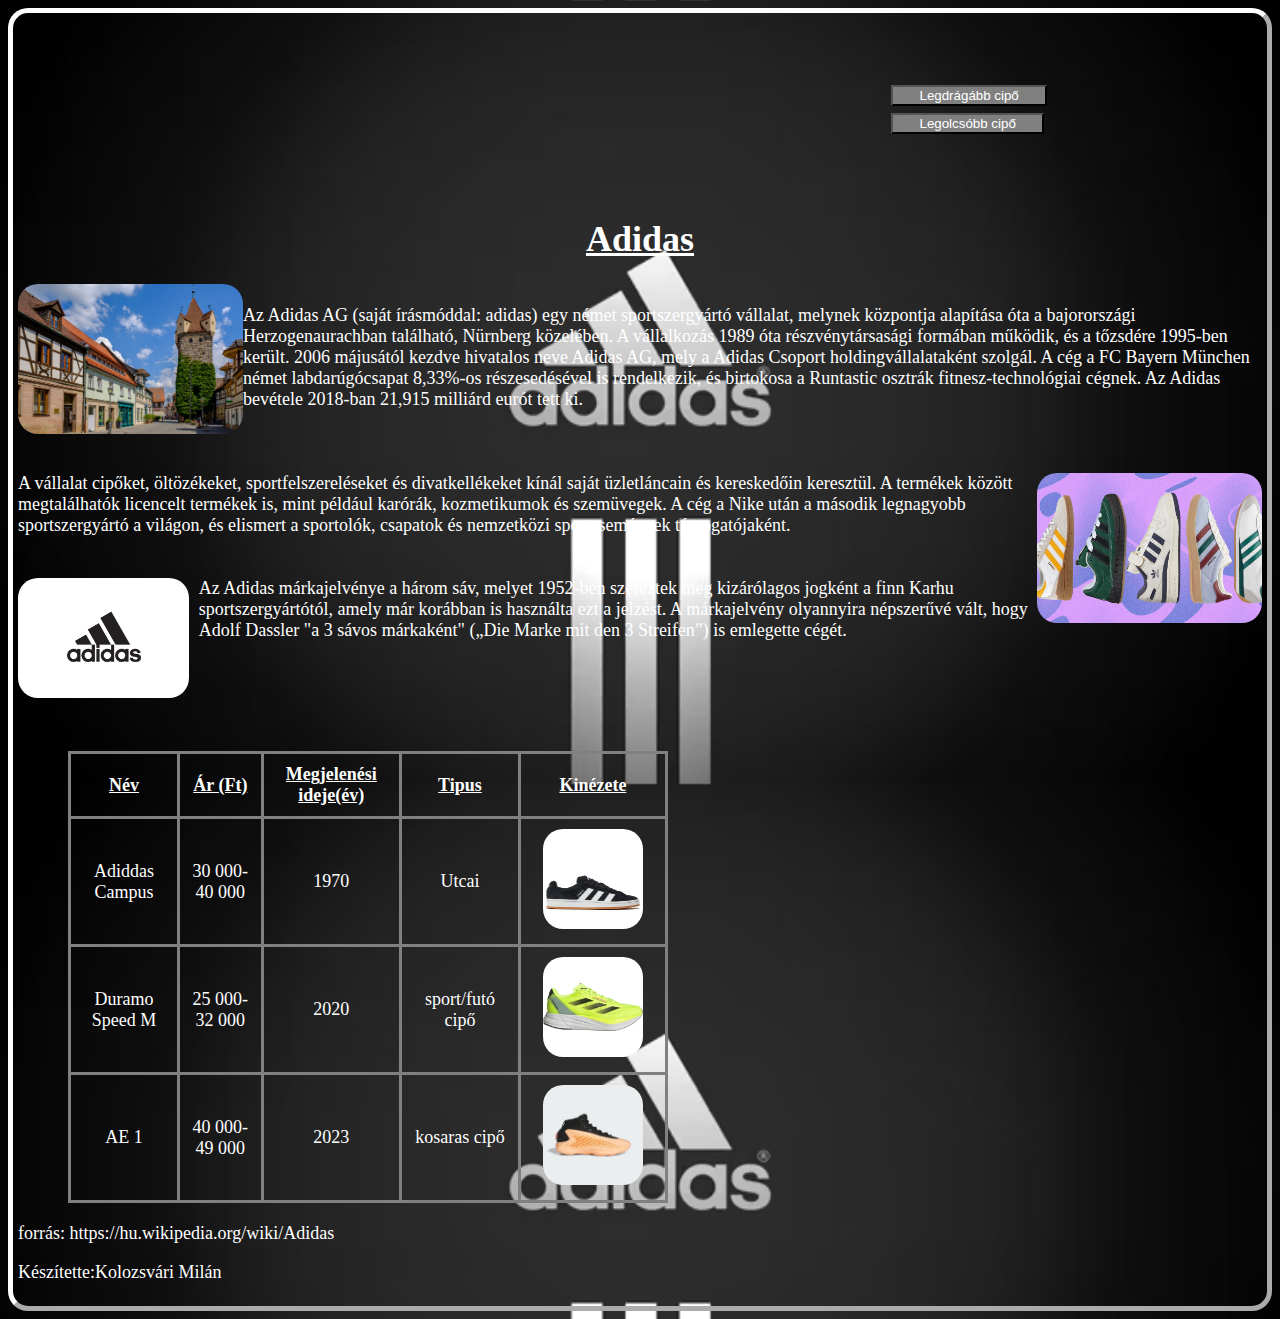
<file: index.html>
<!DOCTYPE html>
<html lang="hu">
<head>
    <meta charset="UTF-8">
    <meta name="viewport" content="width=device-width, initial-scale=1.0">
    <title>Document</title>
    <link rel="stylesheet" href="adidas.css">
</head>
<body style="color: white;">
    <div class="banner">
        <div class="navbar">
            <ul>
                <button type="button" class="btn btn-outline-succes"><li><a href="legdragabb.html">Legdrágább cipő</a></li>
                </button>
                <button  type="button" class="btn btn-outline-succes">
                    <li><a href="legolcsobb.html">Legolcsóbb cipő</a></li>
                </button>
            </ul>
        </div>
    </div>

             <h1><a href="https://www.adidas.com/us" style="color: white; text-decoration: underline;">Adidas</a></h1>
        <p><img src="licensed-image.jpg" alt="" title="Itt alapították meg az Adidast: Herzogenaurach, Németország" style="height: 150px; float: left;"><br>Az Adidas AG (saját írásmóddal: adidas) egy német sportszergyártó vállalat, melynek központja alapítása óta a bajorországi Herzogenaurachban található, Nürnberg közelében. A vállalkozás 1989 óta részvénytársasági formában működik, és a tőzsdére 1995-ben került. 2006 májusától kezdve hivatalos neve Adidas AG, mely a Adidas Csoport holdingvállalataként szolgál. A cég a FC Bayern München német labdarúgócsapat 8,33%-os részesedésével is rendelkezik, és birtokosa a Runtastic osztrák fitnesz-technológiai cégnek. Az Adidas bevétele 2018-ban 21,915 milliárd eurót tett ki.</br><br><br>
        <br><img src="adidas-sneakers.webp" alt="" title="Az Adidas cipőket,öltözékeket,sportfelszereléseket gyárt" style="height: 150px; float: right;">A vállalat cipőket, öltözékeket, sportfelszereléseket és divatkellékeket kínál saját üzletláncain és kereskedőin keresztül. A termékek között megtalálhatók licencelt termékek is, mint például karórák, kozmetikumok és szemüvegek. A cég a Nike után a második legnagyobb sportszergyártó a világon, és elismert a sportolók, csapatok és nemzetközi sportesemények támogatójaként.</br><br>
        <br><img src="Adidas-logo.webp" alt="" title="Adidas Logo" style="margin-right: 10px; height: 120px; float: left; width: 100;">Az Adidas márkajelvénye a három sáv, melyet 1952-ben szereztek meg kizárólagos jogként a finn Karhu sportszergyártótól, amely már korábban is használta ezt a jelzést. A márkajelvény olyannyira népszerűvé vált, hogy Adolf Dassler "a 3 sávos márkaként" („Die Marke mit den 3 Streifen”) is emlegette cégét.</p><br><br>
 <table>
    <tr>
        <th style="text-decoration: underline;">Név</th>
        <th style="text-decoration: underline;">Ár (Ft)</th>
        <th style="text-decoration: underline;">Megjelenési ideje(év)</th>
        <th style="text-decoration: underline;">Tipus</th>
        <th style="text-decoration: underline;">Kinézete</th>
    </tr>
    <tr>
        <td>Adiddas Campus</td>
        <td>30 000-40 000</td>
        <td>1970</td>
        <td>Utcai</td>
        <td><img src="adidas-cipo-campus-00s-j-hq6638-fekete-0000303316440.jpg" alt="" style="height: 100px; width: 100px;"></td>
    </tr>
    <tr>
        <td>Duramo Speed M</td>
        <td>25 000-32 000</td>
        <td>2020</td>
        <td>sport/futó cipő</td>
        <td><img src="adidas-duramo-speed-m_0.jpg" alt="" style="height: 100px; width: 100px;"></td>
    </tr> 
     <tr>
        <td>AE 1</td>
        <td>40 000-49 000</td>
        <td>2023</td>
        <td>kosaras cipő</td>
        <td><img src="AE_1_With_Love_Basketball_Shoes_Kids_Orange_IF1883_01_standard.avif" alt="" style="width: 100px; height: 100px;"></td>
    </tr>
 </table>

 <footer>
    forrás:
    <a href="https://hu.wikipedia.org/wiki/Adidas">https://hu.wikipedia.org/wiki/Adidas</a>
    <p>Készítette:Kolozsvári Milán</p>
 </footer>
</body>
</html>
</file>
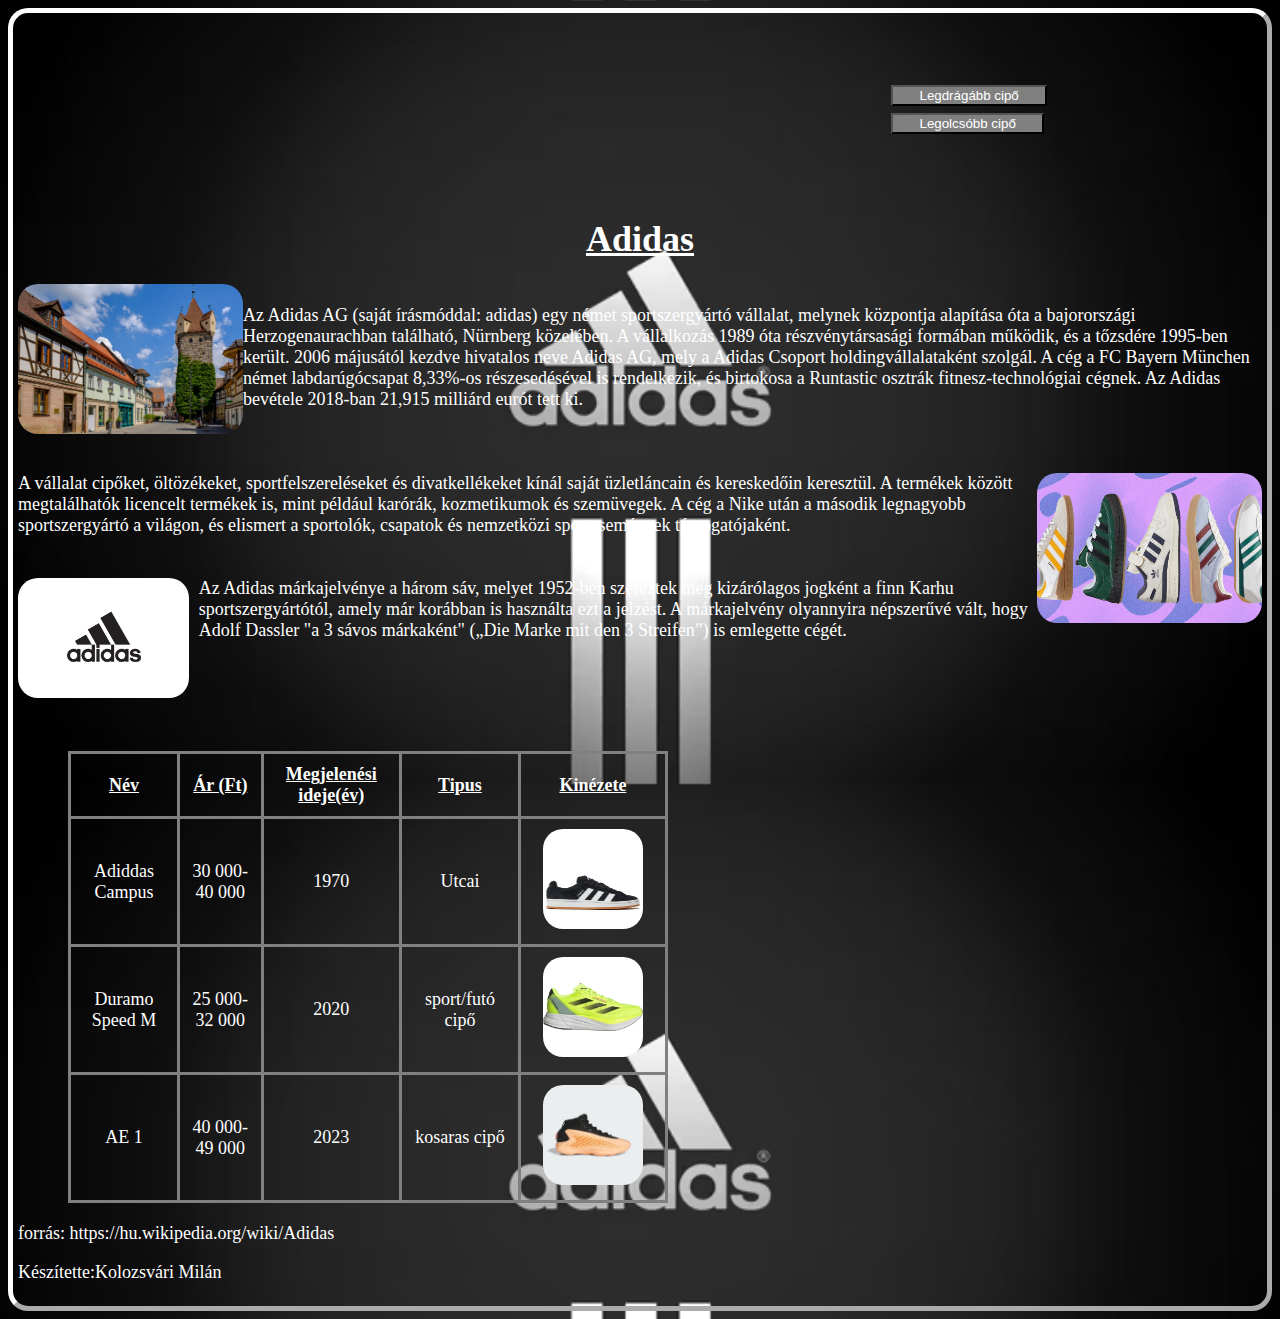
<file: adidas.html>
<!DOCTYPE html>
<html lang="hu">
<head>
    <meta charset="UTF-8">
    <meta name="viewport" content="width=device-width, initial-scale=1.0">
    <title>Document</title>
    <link rel="stylesheet" href="adidas.css">
</head>
<body style="color: white;">
    <div class="banner">
        <div class="navbar">
            <ul>
                <button type="button" class="btn btn-outline-succes"><li><a href="legdragabb.html">Legdrágább cipő</a></li>
                </button>
                <button  type="button" class="btn btn-outline-succes">
                    <li><a href="legolcsobb.html">Legolcsóbb cipő</a></li>
                </button>
            </ul>
        </div>
    </div>

             <h1><a href="https://www.adidas.com/us" style="color: white; text-decoration: underline;">Adidas</a></h1>
        <p><img src="licensed-image.jpg" alt="" title="Itt alapították meg az Adidast: Herzogenaurach, Németország" style="height: 150px; float: left;"><br>Az Adidas AG (saját írásmóddal: adidas) egy német sportszergyártó vállalat, melynek központja alapítása óta a bajorországi Herzogenaurachban található, Nürnberg közelében. A vállalkozás 1989 óta részvénytársasági formában működik, és a tőzsdére 1995-ben került. 2006 májusától kezdve hivatalos neve Adidas AG, mely a Adidas Csoport holdingvállalataként szolgál. A cég a FC Bayern München német labdarúgócsapat 8,33%-os részesedésével is rendelkezik, és birtokosa a Runtastic osztrák fitnesz-technológiai cégnek. Az Adidas bevétele 2018-ban 21,915 milliárd eurót tett ki.</br><br><br>
        <br><img src="adidas-sneakers.webp" alt="" title="Az Adidas cipőket,öltözékeket,sportfelszereléseket gyárt" style="height: 150px; float: right;">A vállalat cipőket, öltözékeket, sportfelszereléseket és divatkellékeket kínál saját üzletláncain és kereskedőin keresztül. A termékek között megtalálhatók licencelt termékek is, mint például karórák, kozmetikumok és szemüvegek. A cég a Nike után a második legnagyobb sportszergyártó a világon, és elismert a sportolók, csapatok és nemzetközi sportesemények támogatójaként.</br><br>
        <br><img src="Adidas-logo.webp" alt="" title="Adidas Logo" style="margin-right: 10px; height: 120px; float: left; width: 100;">Az Adidas márkajelvénye a három sáv, melyet 1952-ben szereztek meg kizárólagos jogként a finn Karhu sportszergyártótól, amely már korábban is használta ezt a jelzést. A márkajelvény olyannyira népszerűvé vált, hogy Adolf Dassler "a 3 sávos márkaként" („Die Marke mit den 3 Streifen”) is emlegette cégét.</p><br><br>
 <table>
    <tr>
        <th style="text-decoration: underline;">Név</th>
        <th style="text-decoration: underline;">Ár (Ft)</th>
        <th style="text-decoration: underline;">Megjelenési ideje(év)</th>
        <th style="text-decoration: underline;">Tipus</th>
        <th style="text-decoration: underline;">Kinézete</th>
    </tr>
    <tr>
        <td>Adiddas Campus</td>
        <td>30 000-40 000</td>
        <td>1970</td>
        <td>Utcai</td>
        <td><img src="adidas-cipo-campus-00s-j-hq6638-fekete-0000303316440.jpg" alt="" style="height: 100px; width: 100px;"></td>
    </tr>
    <tr>
        <td>Duramo Speed M</td>
        <td>25 000-32 000</td>
        <td>2020</td>
        <td>sport/futó cipő</td>
        <td><img src="adidas-duramo-speed-m_0.jpg" alt="" style="height: 100px; width: 100px;"></td>
    </tr> 
     <tr>
        <td>AE 1</td>
        <td>40 000-49 000</td>
        <td>2023</td>
        <td>kosaras cipő</td>
        <td><img src="AE_1_With_Love_Basketball_Shoes_Kids_Orange_IF1883_01_standard.avif" alt="" style="width: 100px; height: 100px;"></td>
    </tr>
 </table>

 <footer>
    forrás:
    <a href="https://hu.wikipedia.org/wiki/Adidas">https://hu.wikipedia.org/wiki/Adidas</a>
    <p>Készítette:Kolozsvári Milán</p>
 </footer>
</body>
</html>
</file>
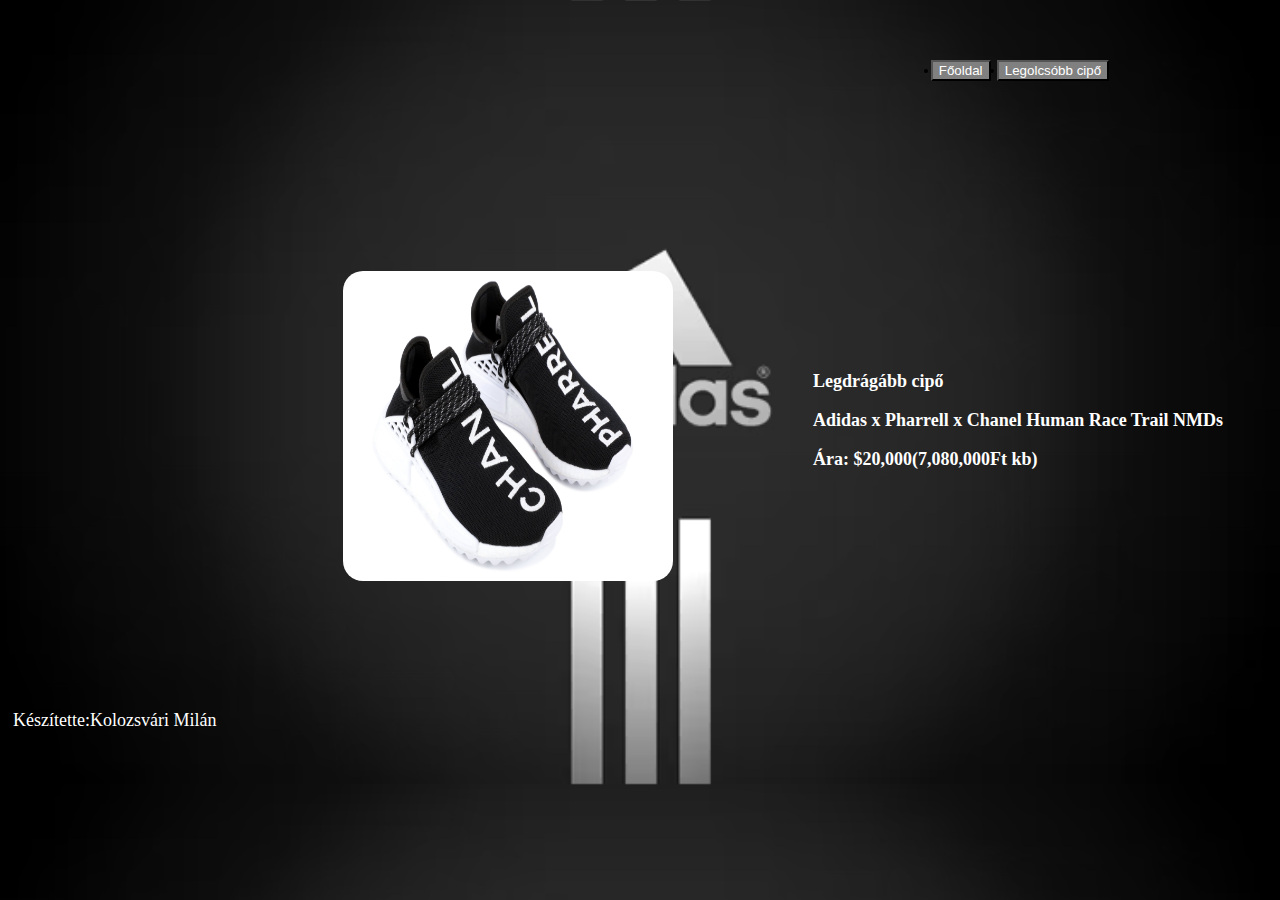
<file: legdragabb.html>
<!DOCTYPE html>
<html lang="en">
<head>
    <meta charset="UTF-8">
    <meta name="viewport" content="width=device-width, initial-scale=1.0">
    <title>Document</title>
    <link rel="stylesheet" href="legdragabb.css">
</head>
<body>
    <div class="banner">
        <div class="navbar">
            <ul>
                <button type="button" class="btn btn-outline-succes"><li><a href="adidas.html">Főoldal</a></li>
                </button>
                <button  type="button" class="btn btn-outline-succes">
                    <li><a href="legolcsobb.html">Legolcsóbb cipő</a></li>
                </button>
            </ul>
        </div>
    </div>
    <div class="ar">
        <img src="5.jpg" alt=""> <h2>Legdrágább cipő<p></p>Adidas x Pharrell x Chanel Human Race Trail NMDs <p> Ára: $20,000(7,080,000Ft kb)</p></h2>
        </div>
    <footer>
        Készítette:Kolozsvári Milán
     </footer>
</body>
</html>
</file>
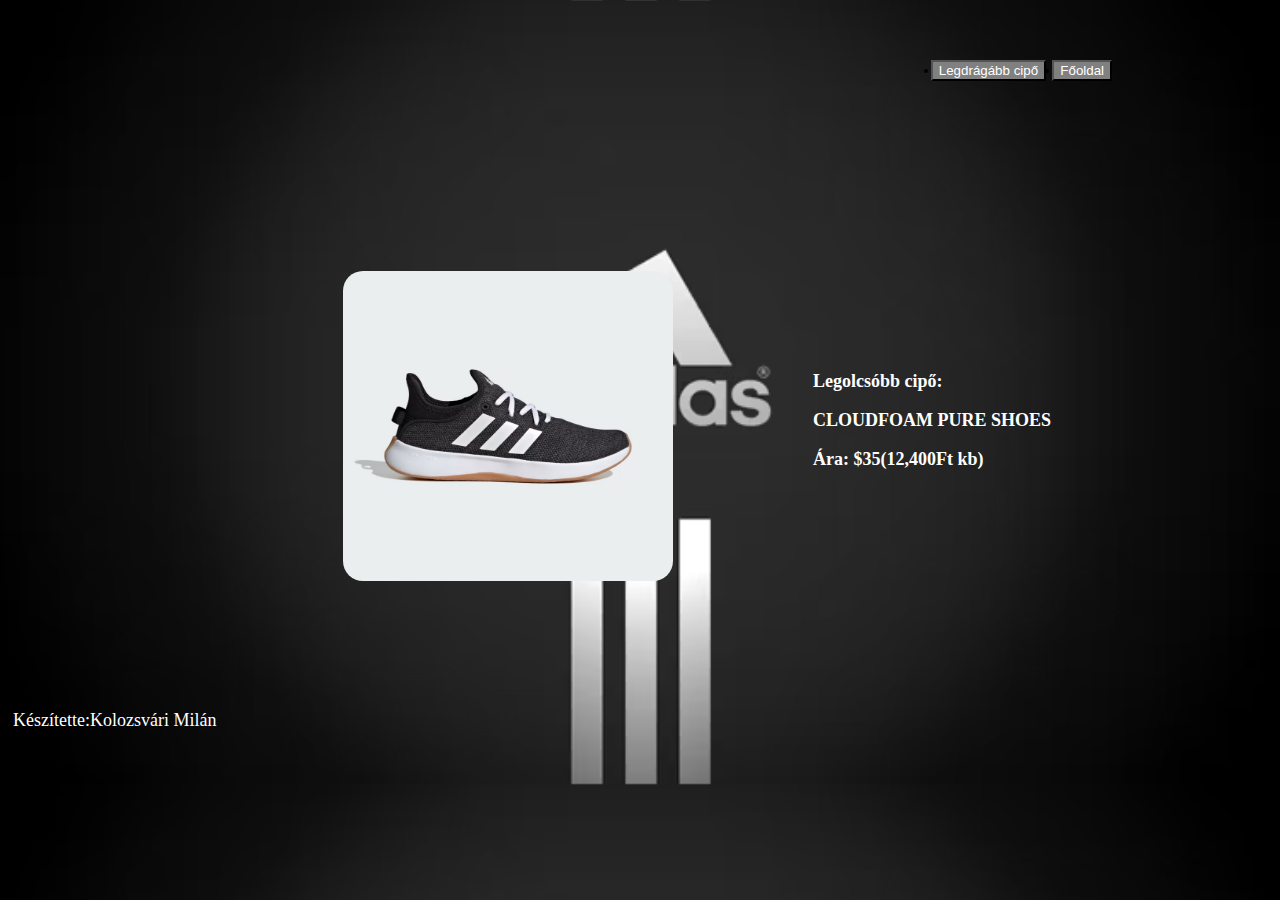
<file: legolcsobb.html>
<!DOCTYPE html>
<html lang="en">
<head>
    <meta charset="UTF-8">
    <meta name="viewport" content="width=device-width, initial-scale=1.0">
    <title>Document</title>
    <link rel="stylesheet" href="legolcsobb.css">
</head>
<body>
    <div class="banner">
        <div class="navbar">
            <ul>
                <button type="button" class="btn btn-outline-succes"><li><a href="legdragabb.html">Legdrágább cipő</a></li>
                </button>
                <button  type="button" class="btn btn-outline-succes">
                    <li><a href="adidas.html">Főoldal</a></li>
                </button>
            </ul>
        </div>
    </div>

    <div class="ar">
    <img src="Cloudfoam_Pure_Shoes_Black_IG2530_01_standard.avif" alt=""> <h2>Legolcsóbb cipő: <p>CLOUDFOAM PURE SHOES</p><p> Ára: $35(12,400Ft kb)</p></h2>
    </div>
    <footer>
     Készítette:Kolozsvári Milán
    </footer>
</body>
</html>
</file>
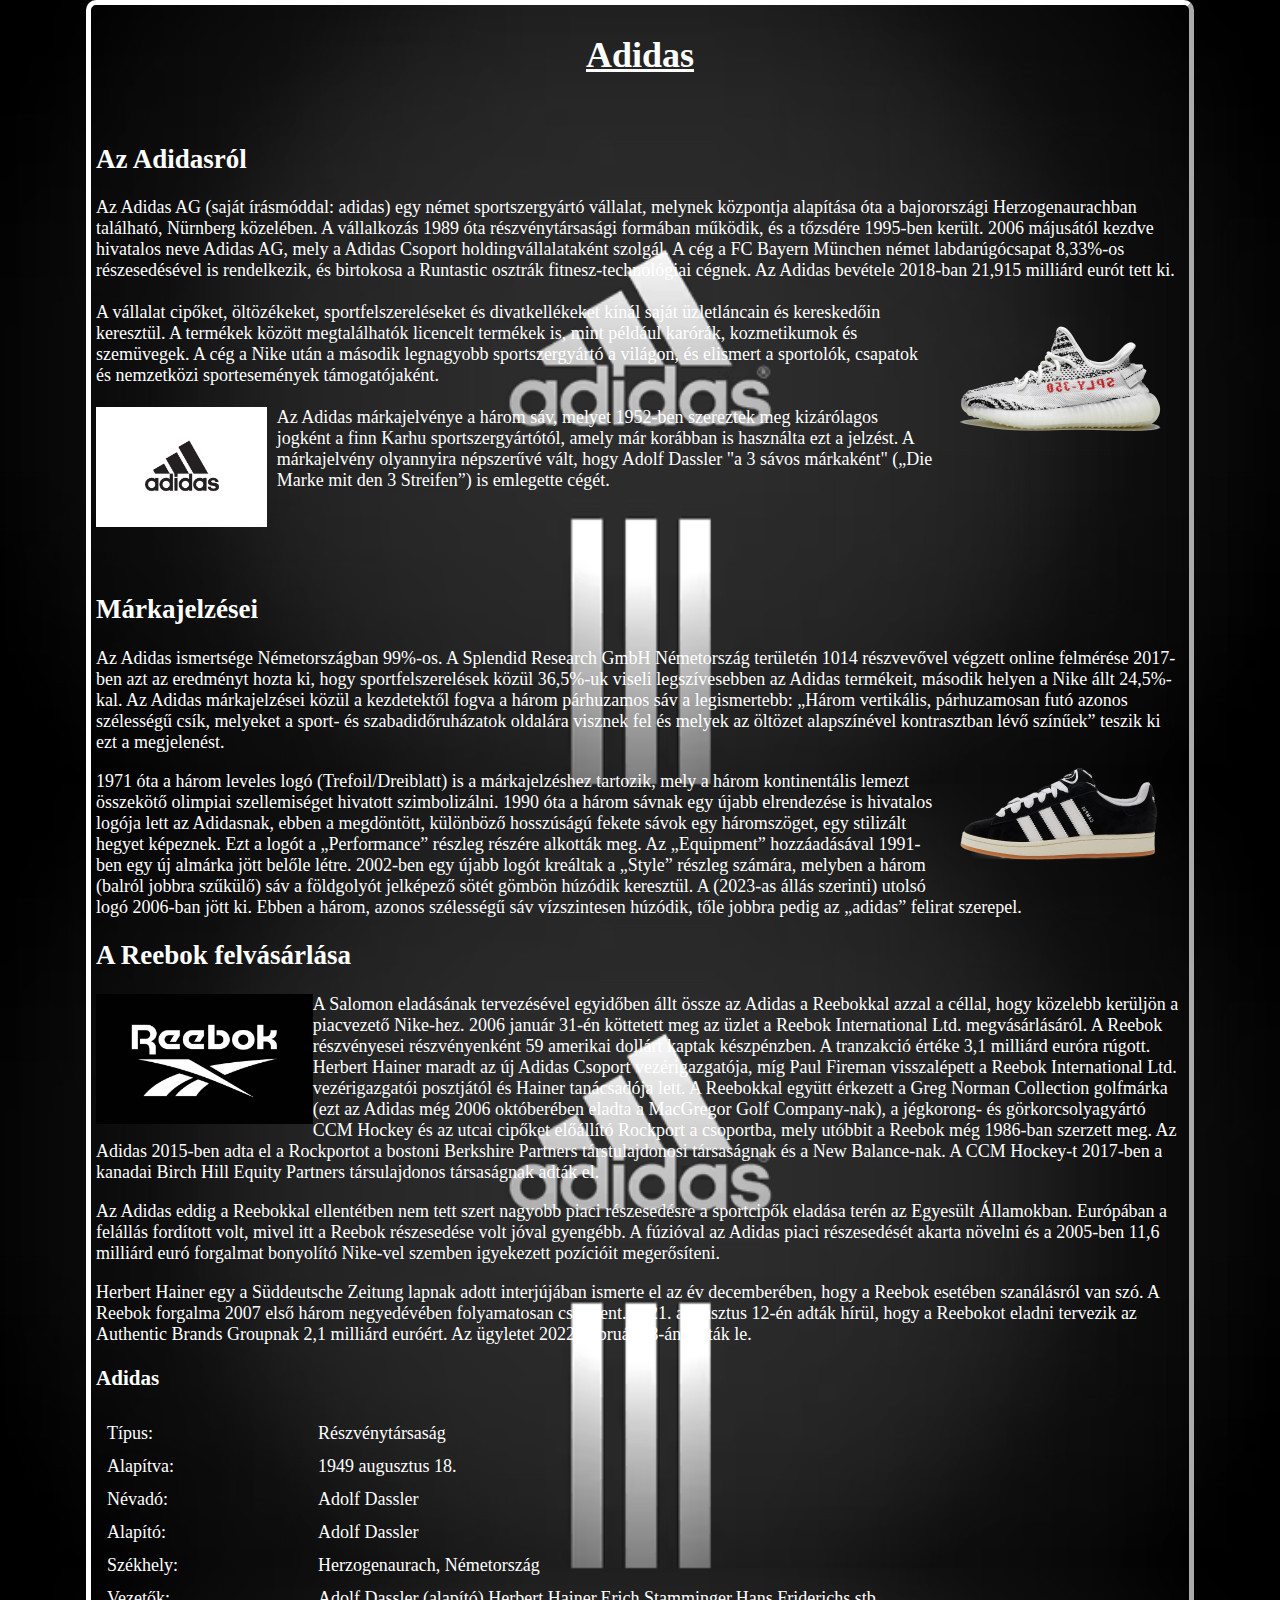
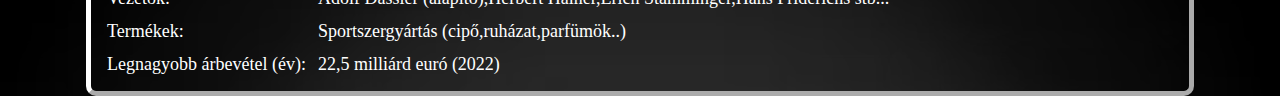
<file: Adidas/adidas.html>
<!DOCTYPE html>
<html lang="hu">
<head>
    <meta charset="UTF-8">
    <meta name="viewport" content="width=device-width, initial-scale=1.0">
    <title>Document</title>
    <link rel="stylesheet" href="adidas.css">
</head>
<body style="color: white;">
        
        <h1><a href="https://www.adidas.com/us" style="color: white;">Adidas</a></h1>
        <br>
            <h2>Az Adidasról</h2>

            Az Adidas AG (saját írásmóddal: adidas) egy német sportszergyártó vállalat, melynek központja alapítása óta a bajorországi Herzogenaurachban található, Nürnberg közelében. A vállalkozás 1989 óta részvénytársasági formában működik, és a tőzsdére 1995-ben került. 2006 májusától kezdve hivatalos neve Adidas AG, mely a Adidas Csoport holdingvállalataként szolgál. A cég a FC Bayern München német labdarúgócsapat 8,33%-os részesedésével is rendelkezik, és birtokosa a Runtastic osztrák fitnesz-technológiai cégnek. Az Adidas bevétele 2018-ban 21,915 milliárd eurót tett ki.</br>
        <br><img src="yeezy-boost-350-v2-197181-1.webp" alt="" title="Az Adidas cipőket,öltözékeket,sportfelszereléseket gyárt" style="height: 150px; float: right;">A vállalat cipőket, öltözékeket, sportfelszereléseket és divatkellékeket kínál saját üzletláncain és kereskedőin keresztül. A termékek között megtalálhatók licencelt termékek is, mint például karórák, kozmetikumok és szemüvegek. A cég a Nike után a második legnagyobb sportszergyártó a világon, és elismert a sportolók, csapatok és nemzetközi sportesemények támogatójaként.</br>
        <br><img src="Adidas-logo.webp" alt="" title="Adidas Logo" style="margin-right: 10px; height: 120px; float: left; width: 100;">Az Adidas márkajelvénye a három sáv, melyet 1952-ben szereztek meg kizárólagos jogként a finn Karhu sportszergyártótól, amely már korábban is használta ezt a jelzést. A márkajelvény olyannyira népszerűvé vált, hogy Adolf Dassler "a 3 sávos márkaként" („Die Marke mit den 3 Streifen”) is emlegette cégét.</p></br><br><br>

        <h2>Márkajelzései</h2>

        <p>Az Adidas ismertsége Németországban 99%-os. A Splendid Research GmbH Németország területén 1014 részvevővel végzett online felmérése 2017-ben azt az eredményt hozta ki, hogy sportfelszerelések közül 36,5%-uk viseli legszívesebben az Adidas termékeit, második helyen a Nike állt 24,5%-kal. Az Adidas márkajelzései közül a kezdetektől fogva a három párhuzamos sáv a legismertebb: „Három vertikális, párhuzamosan futó azonos szélességű csík, melyeket a sport- és szabadidőruházatok oldalára visznek fel és melyek az öltözet alapszínével kontrasztban lévő színűek” teszik ki ezt a megjelenést.<img src="AdidasCampus00sCoreBlack-1_1000x600.webp" alt="" title="Adidas Campus" style="height: 150px; float: right;"></p>

        <p>1971 óta a három leveles logó (Trefoil/Dreiblatt) is a márkajelzéshez tartozik, mely a három kontinentális lemezt összekötő olimpiai szellemiséget hivatott szimbolizálni. 1990 óta a három sávnak egy újabb elrendezése is hivatalos logója lett az Adidasnak, ebben a megdöntött, különböző hosszúságú fekete sávok egy háromszöget, egy stilizált hegyet képeznek. Ezt a logót a „Performance” részleg részére alkották meg. Az „Equipment” hozzáadásával 1991-ben egy új almárka jött belőle létre. 2002-ben egy újabb logót kreáltak a „Style” részleg számára, melyben a három (balról jobbra szűkülő) sáv a földgolyót jelképező sötét gömbön húzódik keresztül. A (2023-as állás szerinti) utolsó logó 2006-ban jött ki. Ebben a három, azonos szélességű sáv vízszintesen húzódik, tőle jobbra pedig az „adidas” felirat szerepel.</p>

        <h2>A Reebok felvásárlása</h2>

        <p> <img src="reebok-logo-design-history-and-evolution-kreafolk.webp" alt="" title="Reebok logó" style="height: 130px; float: left;">A Salomon eladásának tervezésével egyidőben állt össze az Adidas a Reebokkal azzal a céllal, hogy közelebb kerüljön a piacvezető Nike-hez. 2006 január 31-én köttetett meg az üzlet a Reebok International Ltd. megvásárlásáról. A Reebok részvényesei részvényenként 59 amerikai dollárt kaptak készpénzben. A tranzakció értéke 3,1 milliárd euróra rúgott. Herbert Hainer maradt az új Adidas Csoport vezérigazgatója, míg Paul Fireman visszalépett a Reebok International Ltd. vezérigazgatói posztjától és Hainer tanácsadója lett. A Reebokkal együtt érkezett a Greg Norman Collection golfmárka (ezt az Adidas még 2006 októberében eladta a MacGregor Golf Company-nak), a jégkorong- és görkorcsolyagyártó CCM Hockey és az utcai cipőket előállító Rockport a csoportba, mely utóbbit a Reebok még 1986-ban szerzett meg. Az Adidas 2015-ben adta el a Rockportot a bostoni Berkshire Partners társtulajdonosi társaságnak és a New Balance-nak. A CCM Hockey-t 2017-ben a kanadai Birch Hill Equity Partners társulajdonos társaságnak adták el.</p>

        <p>Az Adidas eddig a Reebokkal ellentétben nem tett szert nagyobb piaci részesedésre a sportcipők eladása terén az Egyesült Államokban. Európában a felállás fordított volt, mivel itt a Reebok részesedése volt jóval gyengébb. A fúzióval az Adidas piaci részesedését akarta növelni és a 2005-ben 11,6 milliárd euró forgalmat bonyolító Nike-vel szemben igyekezett pozícióit megerősíteni.</p>

        <p>Herbert Hainer egy a Süddeutsche Zeitung lapnak adott interjújában ismerte el az év decemberében, hogy a Reebok esetében szanálásról van szó. A Reebok forgalma 2007 első három negyedévében folyamatosan csökkent. 2021. augusztus 12-én adták hírül, hogy a Reebokot eladni tervezik az Authentic Brands Groupnak 2,1 milliárd euróért. Az ügyletet 2022. február 28-án zárták le.</p>

        <h3>Adidas</h3>
        <table>
            <tr>
                <td>Típus:</td>
                <td>Részvénytársaság</td>
            </tr>
            <tr>
                <td>Alapítva:</td>
                <td>1949 augusztus 18.</td>
            </tr>
            <tr>
                <td>Névadó:</td>
                <td>Adolf Dassler</td>
            </tr>
            <tr>
                <td>Alapító:</td>
                <td>Adolf Dassler</td>
            </tr>
            <tr>
                <td>Székhely:</td>
                <td>Herzogenaurach, Németország</td>
            </tr>
            <tr>
                <td>Vezetők:</td>
                <td>Adolf Dassler (alapító),Herbert Hainer,Erich Stamminger,Hans Friderichs stb...</td>
            </tr>
            <tr>
                <td>Termékek:</td>
                <td>Sportszergyártás (cipő,ruházat,parfümök..)</td>
            </tr>
            <tr>
                <td>Legnagyobb árbevétel (év):</td>
                <td>22,5 milliárd euró (2022)</td>
            </tr>
        </table>
        
</body>
</html>
</file>
<file: adidas.css>
body{
    border-style: outset;
    border-width: 5px;
    border-color: white;
    border-radius: 20px;
    padding: 5px;
    font-size: large;
    background-image: url(bg3.avif);
    background-size: 100%;

}
h1{
    text-align: center;
}
table,th,td{
    width: 600px;
    padding: 10px;
    text-align: center;
    border: 3px solid gray;
    border-collapse: collapse;
    margin-left: 50px;
    margin-bottom: 20px;
    margin-top: 50px;
}
a{
    color: white;
    text-decoration: none;
}
footer{
    background-color: none;    
}
img{
    border-radius: 20px;
}
span{
float: right;
margin-right: 220px;
}
.navbar{
    width: 85%;
    margin: auto;
    padding: 35px 0;
    display: flex;
    align-items: center;
    justify-content: space-between;
}
.navbar ul li{
    list-style: none;
    display: inline-block;
    margin: 0 20px;
    position: relative;
}
.navbar ul li a{
    text-decoration: none;
    color: #fff;
}
.navbar ul li a:hover{
    color: black;
    transition: 0.6s;
}
button{
    background-color: gray;
}
div ul{
    font-size: 25px;
    margin-left: 70%;
}
</file>
<file: legdragabb.css>
body{
    padding: 5px;
    font-size: large;
    background-image: url(bg3.avif);
    background-size: 100%;
    color: white;
}
img{
    display: block;
    margin-left: 330px;
    margin-top: 190px;
    width: 330px;
    height: 310px;
    border-radius: 20px;
}
h1{
    font-size: larger;
}
h2{
    font-size: large;
}
div ul{
    font-size: 25px;
    margin-left: 70%;
    margin-top: 40px;
}
div.ar h2 {
    display: block;
    margin-left: 800px;
    margin-top: -210px;
}
div.ar h1{
    display: block;
    margin-left: 320px;
}
footer{
    margin-top: 240px;
}
button{
    background-color: grey; 
}
.navbar ul li a{
    text-decoration: none;
    color: #fff;
}
</file>
<file: legolcsobb.css>
body{
    padding: 5px;
    font-size: large;
    background-image: url(bg3.avif);
    background-size: 100%;
    color: white;
}
img{
    display: block;
    margin-left: 330px;
    margin-top: 190px;
    width: 330px;
    height: 310px;
    border-radius: 20px;
}
h1{
    font-size: larger;
}
h2{
    font-size: large;
}
div ul{
    font-size: 25px;
    margin-left: 70%;
    margin-top: 40px;
}
div.ar h2 {
    display: block;
    margin-left: 800px;
    margin-top: -210px;
}
div.ar h1{
    display: block;
    margin-left: 320px;
}
footer{
    margin-top: 240px;
}
button{
    background-color: grey;

}
.navbar ul li a{
    text-decoration: none;
    color: #fff;
}
</file>
<file: Adidas/adidas.css>
body{
    border-style: outset;
    border-width: 5px;
    border-color: white;
    border-radius: 10px;
    padding: 5px;
    font-size: large;
    background-image: url(bg3.avif);
    background-size: 100%;
    width: 85%;
    margin: auto;
}
h1{
    text-align: center;
}
table{
    border-spacing: 10px;
}
</file>
